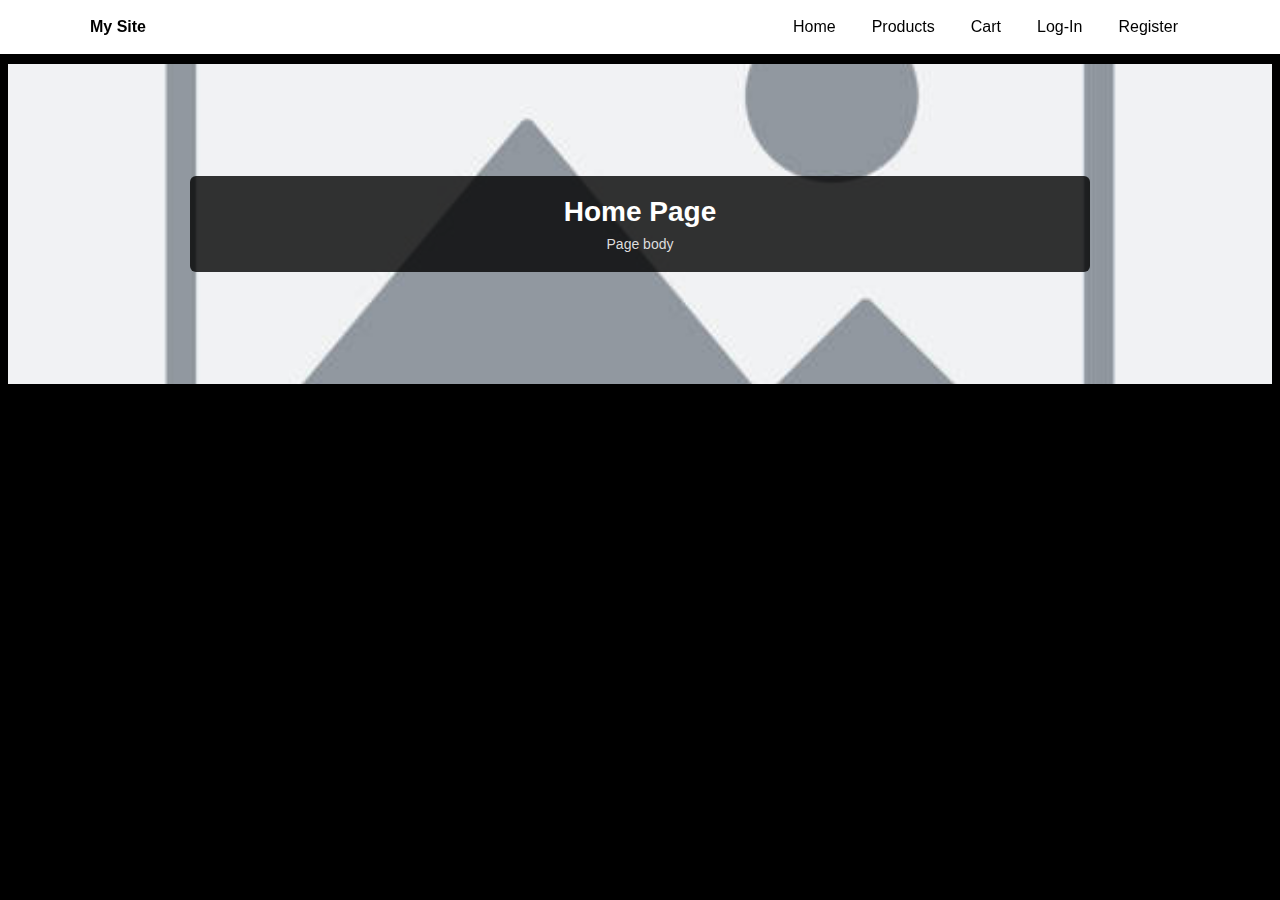
<file: index.html>
<!DOCTYPE html>
<html>
    <head>
        <title>Home</title>
        <link rel="stylesheet" href="styles.css">
        <script src="https://ajax.googleapis.com/ajax/libs/jquery/3.7.1/jquery.min.js"></script>
    </head>
    
    <body>

        <div id="nav-placeholder"></div>
        <script>
            fetch('nav.html')
                .then(function(response){ return response.text(); })
                .then(function(html){ 
                    document.getElementById('nav-placeholder').innerHTML = html;
                    // Load navbarhide.js after navbar is in DOM
                    var script = document.createElement('script');
                    script.src = 'navbarhide.js';
                    document.head.appendChild(script);
                });
        </script>

        <main>
            <section class="hero">
                <div class="hero-overlay">
                    <h1>Home Page</h1>
                    <p>Page body</p>
                </div>
            </section>
        </main>
        
    </body>
</html>
</file>
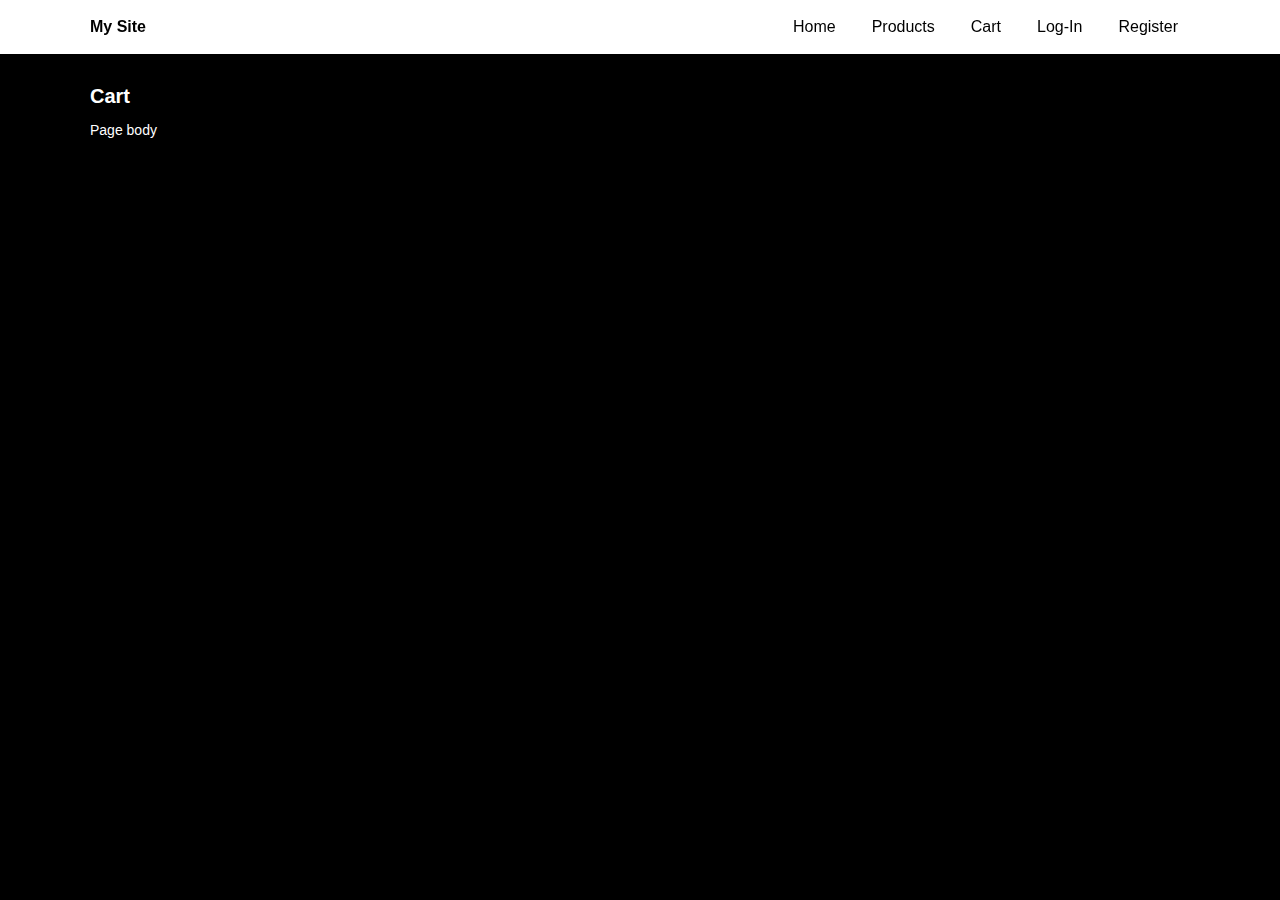
<file: cart.html>
<!DOCTYPE html>
<html>
    <head>
        <title>Cart</title>
        <link rel="stylesheet" href="styles.css">
        <script src="https://ajax.googleapis.com/ajax/libs/jquery/3.7.1/jquery.min.js"></script>

        <script src="navbarhide.js"></script>
    </head>

    <body>

        <div id="nav-placeholder"></div>
        <script>
            fetch('nav.html')
                .then(function(response){ return response.text(); })
                .then(function(html){ 
                    document.getElementById('nav-placeholder').innerHTML = html;
                    // Load navbarhide.js after navbar is in DOM
                    var script = document.createElement('script');
                    script.src = 'navbarhide.js';
                    document.head.appendChild(script);
                });
        </script>

        <main class="page-content">
            <h1>Cart</h1>
            <p>Page body</p>
        </main>
        
    </body>
</html>
</file>
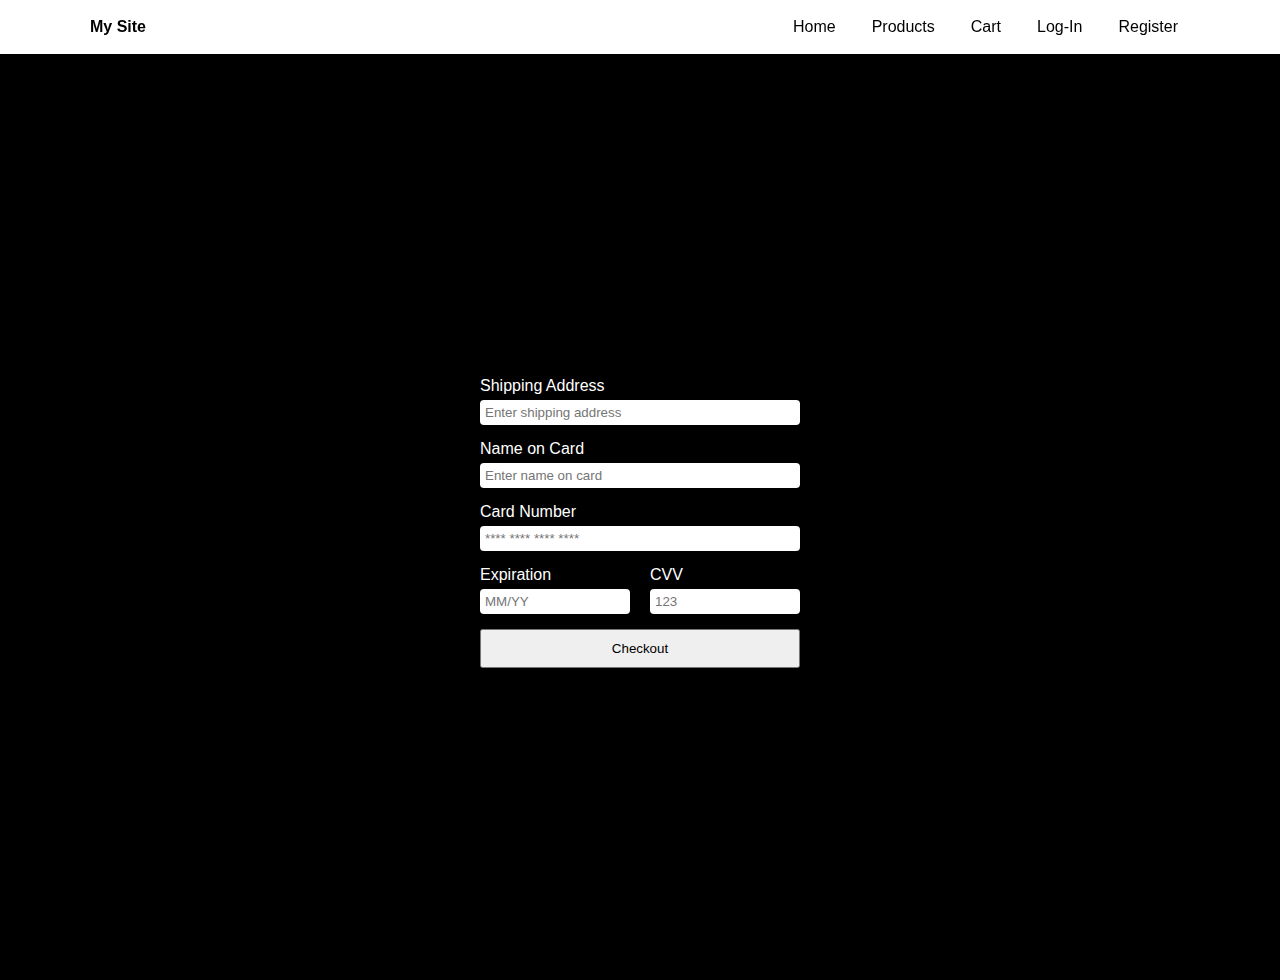
<file: checkout.html>
<!DOCTYPE html>
<html lang="en">
    <head>
        <title>Checkout</title>
        <link rel="stylesheet" href="styles.css">
        <script src="https://ajax.googleapis.com/ajax/libs/jquery/3.7.1/jquery.min.js"></script>

        <script src="navbarhide.js"></script>
    </head>
    
    <body>

        <div id="nav-placeholder"></div>
        <script>
            fetch('nav.html')
                .then(function(response){ return response.text(); })
                .then(function(html){ 
                    document.getElementById('nav-placeholder').innerHTML = html;
                    // Load navbarhide.js after navbar is in DOM
                    var script = document.createElement('script');
                    script.src = 'navbarhide.js';
                    document.head.appendChild(script);
                });
        </script>

        <main class="page-content">
        <div class="wrapper">
            <form action="index.html">
            
                <div class="input-box">
                    <label for="address">Shipping Address</label>
                    <input type="text" id="address" name="address" placeholder="Enter shipping address" required>
                </div>

                <div class="input-box">
                    <label for="cname">Name on Card</label>
                    <input type="text" id="cname" name="cname" placeholder="Enter name on card" required>
                </div>

                <div class="input-box">
                    <label for="cnum">Card Number</label>
                    <input type="text" id="cnum" name="cnum" placeholder="**** **** **** ****" required>
                </div>

                <div class="Exp-CVV">
                    <div class="input-group">
                        <label for="exp">Expiration</label>
                        <input type="text" id="exp" name="exp" placeholder="MM/YY" required>
                    </div>

                    <div class="input-group">
                        <label for="cvv">CVV</label>
                        <input type="text" id="cvv" name="cvv" placeholder="123" required>
                    </div>
                </div>

                <button type="submit" class="checkout">Checkout</button>
            
            </form>
            </form>
        </div>
        </main>
    
    </body>
</html>
</file>
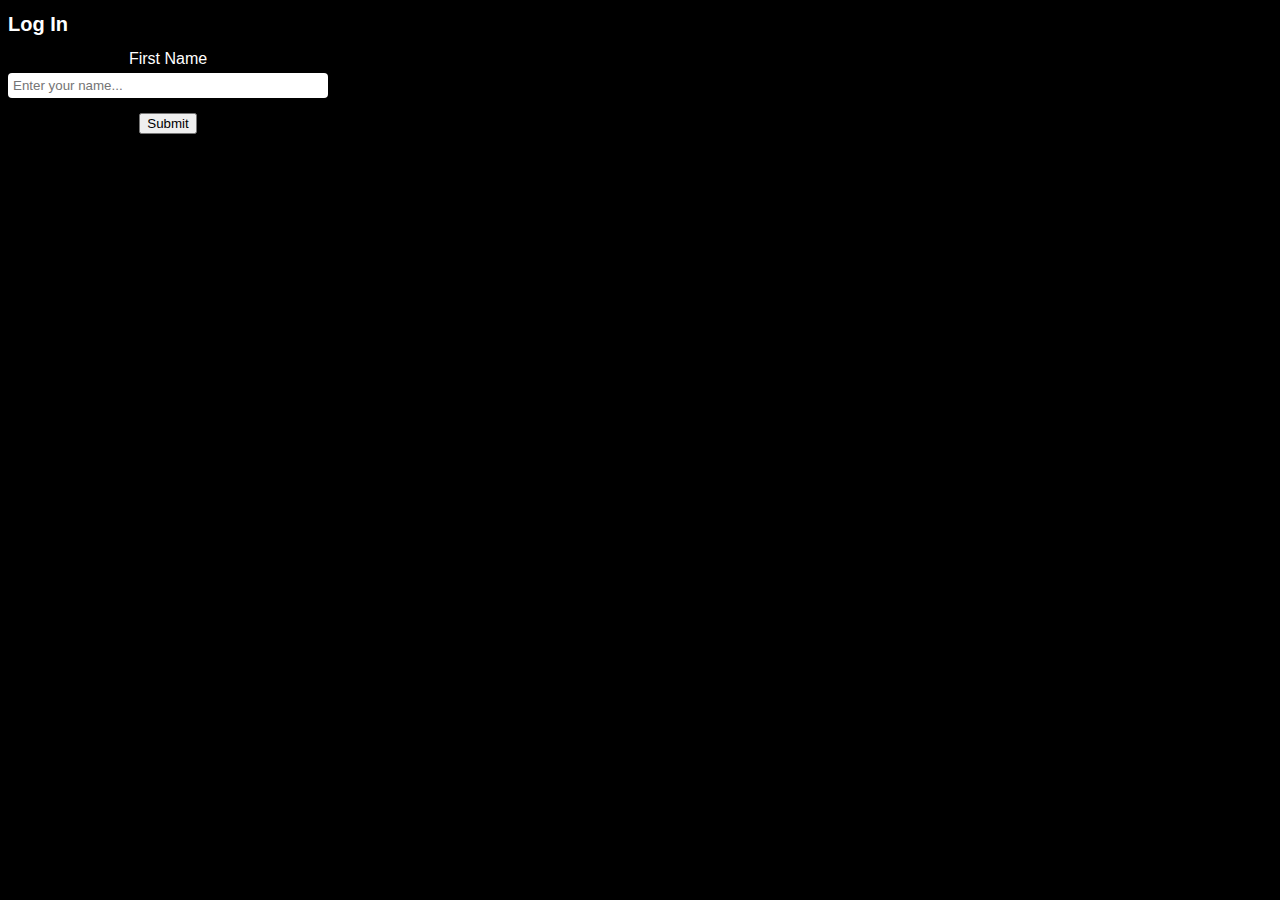
<file: LOG IN.html>
<!DOCTYPE html>
<html>
    <head>
        <title>Log-In</title>
        <link rel="stylesheet" href="styles.css">
    </head>

    <body>
        <h1>Log In</h1>

        <form>
            <label for="fname">First Name</label>
            <input type="text" id="fname" name="fname" placeholder="Enter your name...">

            <button type="submit" class="login-bvtn">Submit</button>
        </form> 

    </body>
</html>
</file>
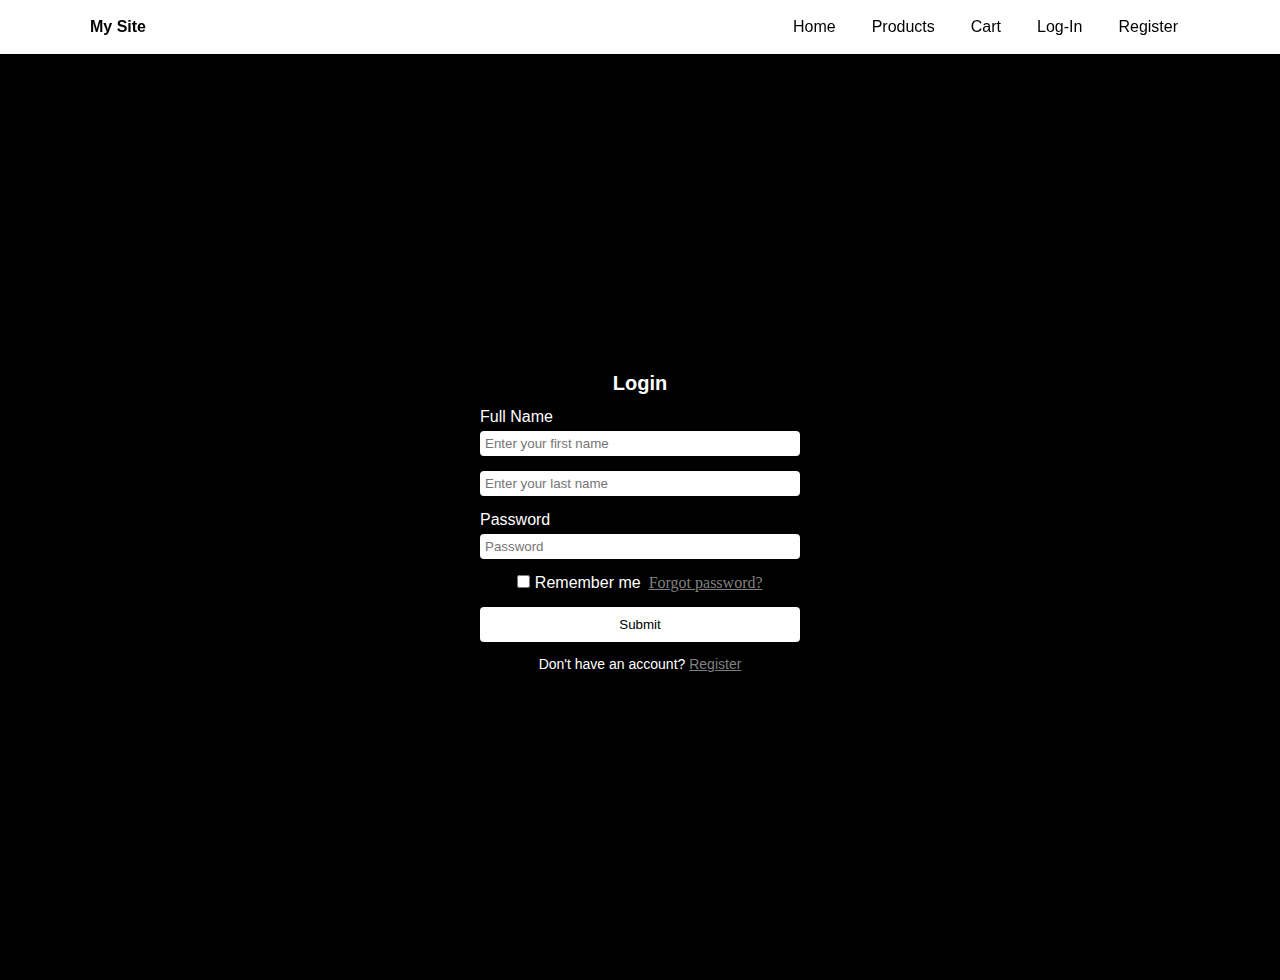
<file: login.html>
<!DOCTYPE html>
<html>
    <head>
        <title>Log-In</title>
        <link rel="stylesheet" href="styles.css">
        <script src="https://ajax.googleapis.com/ajax/libs/jquery/3.7.1/jquery.min.js"></script>

        <script src="navbarhide.js"></script>
    </head>

    <body>

        <div id="nav-placeholder"></div>
        <script>
            fetch('nav.html')
                .then(function(response){ return response.text(); })
                .then(function(html){ 
                    document.getElementById('nav-placeholder').innerHTML = html;
                    // Load navbarhide.js after navbar is in DOM
                    var script = document.createElement('script');
                    script.src = 'navbarhide.js';
                    document.head.appendChild(script);
                });
        </script>

        <main class="page-content">
        <div class="wrapper" 
        style="display: flex; justify-content: center; align-items: center; min-height: 100vh;">
            
            <form action="index.html">
                <h1>Login</h1>

                <div class="input-box">
                    <label for="fname">Full Name</label>
                    <input type="text" id="fname" name="fname" placeholder="Enter your first name"
                    required>

                    <input type="text" id="lname" name="lname" placeholder="Enter your last name"
                    required>
                </div>

                <div class="input-box">
                    <label for="password">Password</label>
                    <input type="password" placeholder="Password"
                    required>
                </div>
                
                <div class="remember-forgot" 
                style="display: flex; align-items: center; gap: 8px;">
                    
                    <label 
                    style="display: inline; margin: 0;">
                    <input type="checkbox" 
                    style="width: auto; margin: 0;"> Remember me</label>
                    <a href="#" style="color: grey">Forgot password?</a>
                </div>

                <button type="submit" class="login-btn">Submit</button>
                <div class="register-link">
                    <p>Don't have an account? <a href="register.html" style="color: grey">Register</a></p>
                </div>
            </form> 
        </div>
        </main>
        
    </body>
</html>
</file>
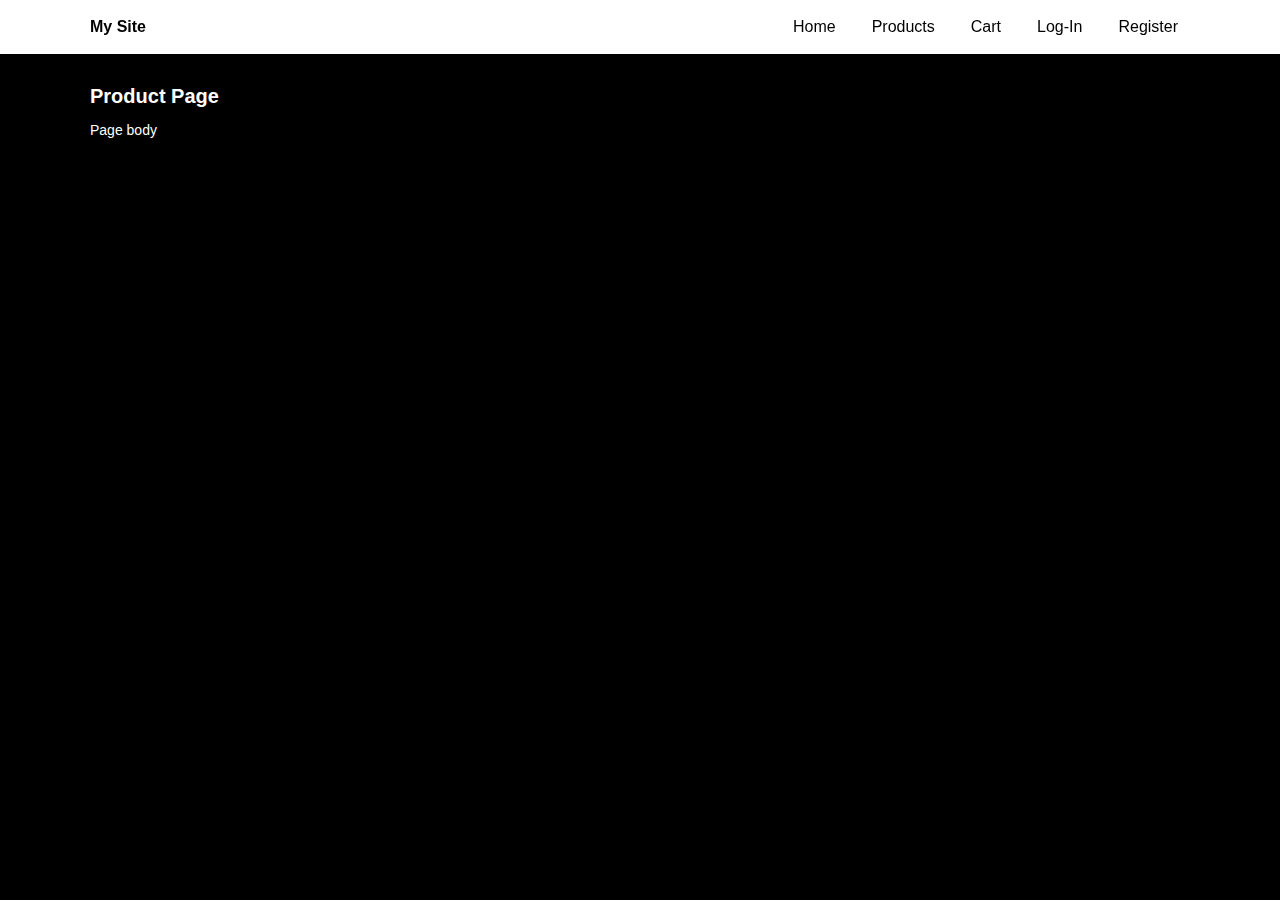
<file: products.html>
<!DOCTYPE html>
<html>
    <head>
        <title>Products</title>
        <link rel="stylesheet" href="styles.css">
        <script src="https://ajax.googleapis.com/ajax/libs/jquery/3.7.1/jquery.min.js"></script>

        <script src="navbarhide.js"></script>
    </head>

    <body>

        <div id="nav-placeholder"></div>
        <script>
            fetch('nav.html')
                .then(function(response){ return response.text(); })
                .then(function(html){ 
                    document.getElementById('nav-placeholder').innerHTML = html;
                    // Load navbarhide.js after navbar is in DOM
                    var script = document.createElement('script');
                    script.src = 'navbarhide.js';
                    document.head.appendChild(script);
                });
        </script>

        <main class="page-content">
            <h1>Product Page</h1>
            <p>Page body</p>
        </main>
        
    </body>
</html>
</file>
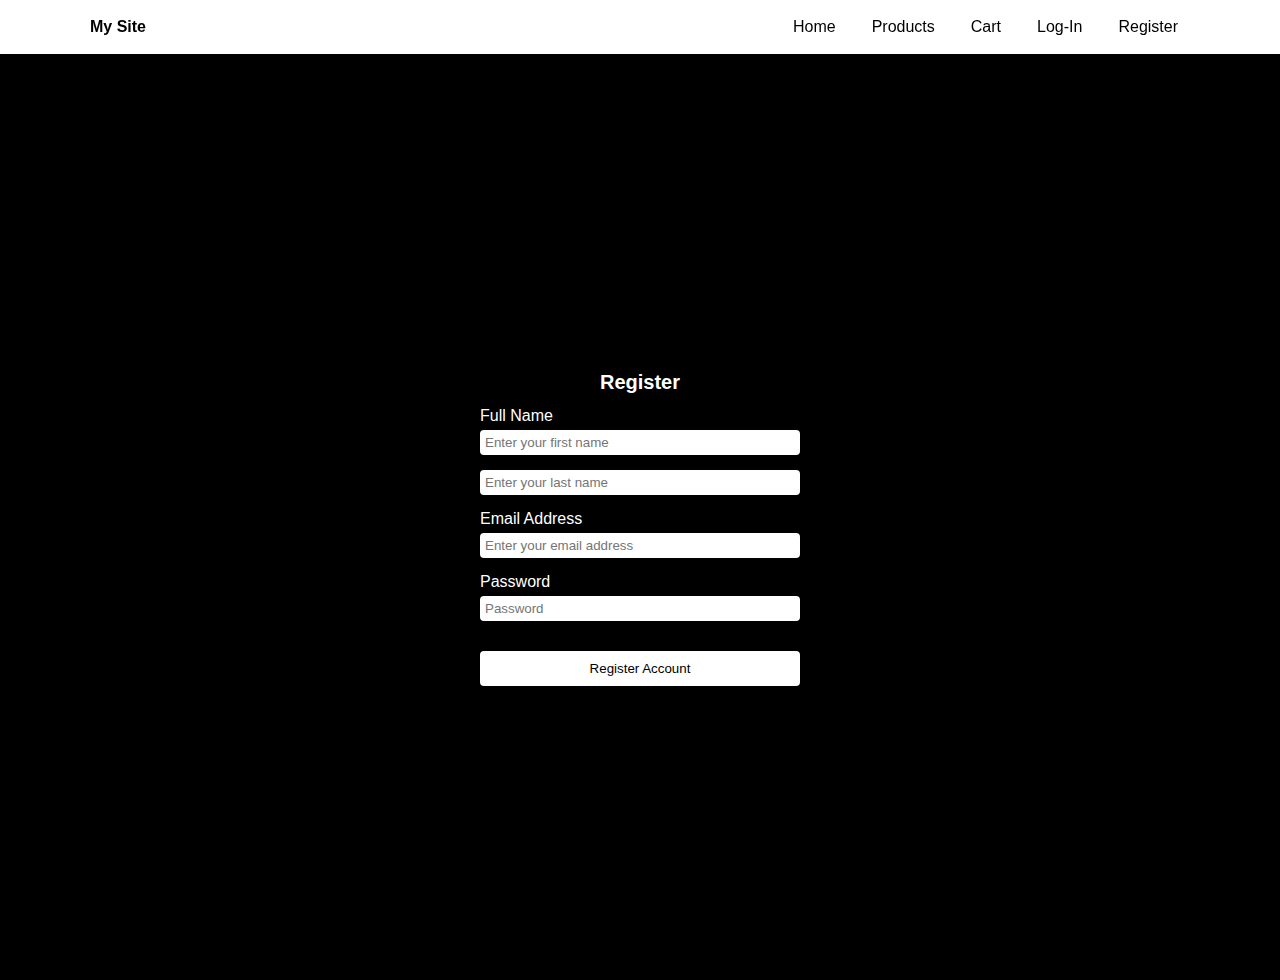
<file: register.html>
<!DOCTYPE html>
<html>
    <head>
        <title>Register</title>
        <link rel="stylesheet" href="styles.css">
        <script src="https://ajax.googleapis.com/ajax/libs/jquery/3.7.1/jquery.min.js"></script>

        <script src="navbarhide.js"></script>
    </head>

    <body>

        <div id="nav-placeholder"></div>
        <script>
            fetch('nav.html')
                .then(function(response){ return response.text(); })
                .then(function(html){ 
                    document.getElementById('nav-placeholder').innerHTML = html;
                    // Load navbarhide.js after navbar is in DOM
                    var script = document.createElement('script');
                    script.src = 'navbarhide.js';
                    document.head.appendChild(script);
                });
        </script>

        <main class="page-content">
        <div class="wrapper"
        style="display: flex; justify-content: center; align-items: center; min-height: 100vh;">
            
            <form action="login.html">
                <h1>Register</h1>

                <div class="input-box">
                    <label for="fname">Full Name</label>
                    <input type="text" id="fname" name="fname" placeholder="Enter your first name"
                    required>

                    <input type="text" id="lname" name="lname" placeholder="Enter your last name"
                    required>
                </div>

                <div class="input-box">
                    <label for="email">Email Address</label>
                    <input type="text" id="email" name="email" placeholder="Enter your email address"
                    required>
                </div>

                <div class="input-box">
                    <label for="password">Password</label>
                    <input type="password" placeholder="Password"
                    required>
                </div>

                <button type="submit" class="login-btn">Register Account</button>
            </form> 
        </div>
        </main>
        
    </body>
</html>
</file>
<file: styles.css>
/* .................
    GLOBAL STYLES */
body {
    background-color: black;
}
/* ........................... */

/* .................
    HEADER STYLES */
h1 {
    font-family: Arial;
    font-size: 20px;
    color: white;
}

h2 {
    background-color: white;
    font-family: Arial;
    font-size: 16px;
    color: black;
    margin-bottom: 0;
    padding-top: 10px;
    padding-left: 10px;
    width: 220px;
}
/* ......................... */

/* .................
    NAVBAR STYLES */
.site-header {
    position: fixed;
    top: 0;
    left: 0;
    right: 0;
    background: white;
    box-shadow: 0 1px 4px rgba(0,0,0,0.08);
    z-index: 1000;
}

.site-header .header-inner {
    display: flex;
    align-items: center;
    justify-content: space-between;
    max-width: 1100px;
    margin: 0 auto;
    padding: 10px 16px;
}

.brand {
    font-family: Arial;
    font-weight: bold;
    color: black;
}

.brand:hover {
    background-color: black;
    color: white;
    cursor: pointer;
    padding: 5px 10px;
    border-radius: 8px;
    transition: all 0.3s ease;
}

.navbar ul {
    display: flex;
    gap: 12px;
    margin: 0;
    padding: 0;
    list-style: none;
    align-items: center;
}

.navbar li a {
    display: inline-block;
    padding: 8px 12px;
    color: black;
    text-decoration: none;
    font-family: Arial;
}

.navbar li a:hover {
    background: #f0f0f0;
    border-radius: 4px;
}

/* put page content below header/navbar */
.page-content {
    padding-top: 64px;
    max-width: 1100px;
    margin: 0 auto;
    padding-left: 16px;
    padding-right: 16px;
}
/* ..................... */

/* ...............
    FORM STYLES */
input {
    width: 100%;
    padding: 5px;
    margin-bottom: 15px;
    background-color: white;
    color: black;
    border: none;
    border-radius: 4px;
    box-sizing: border-box;
}

label {
    display: block;
    color: white;
    margin-bottom: 5px;
    font-family: Arial;
}

.login-btn {
    width: 100%;
    padding: 10px;
    margin-top: 15px;
    background-color: white;
    color: black;
    border: none;
    border-radius: 4px;
    cursor: pointer;
    font-family: Arial;
}

.login-btn:hover {
    background-color: grey;
    color: white;
}
/* ....................*/

/* ....................
    PARAGRAPH STYLES */
p {
    font-family: Arial;
    font-size: 14px;
    color: white;
}
/* .................... */

/* ...................
    CHECKOUT STYLES */
.wrapper {
    display: flex;
    justify-content: center;   
    align-items: center;
    min-height: 100vh;
}

form {
    display: flex;
    flex-direction: column;
    align-items: center; 
    width: 320px; 
}

.input-box {
    width: 100%; 
}

.Exp-CVV {
    display: flex;
    gap: 20px; 
    width: 100%;
}

.input-group {
    flex: 1; 
}

.checkout {
    width: 100%;
    padding: 10px;
    cursor: pointer;
}
/* ................. */

/* ...................
    Home Image Styles */
.hero {
    position: relative;
    background-image: url('images/placeholder.jpg');
    background-size: cover;
    background-position: center;
    min-height: 320px;
    display: flex;
    align-items: center;
    justify-content: center;
    color: white;
    margin-top: 64px; /* clear fixed header */
}

.hero-overlay {
    background: rgba(0,0,0,0.8);
    padding: 20px 28px;
    border-radius: 6px;
    max-width: 900px;
    width: calc(100% - 40px);
    box-sizing: border-box;
    text-align: center;
}

.hero h1 {
    font-size: 28px;
    margin: 0 0 8px 0;
}

.hero p {
    margin: 0;
    color: #ddd;
}
</file>
